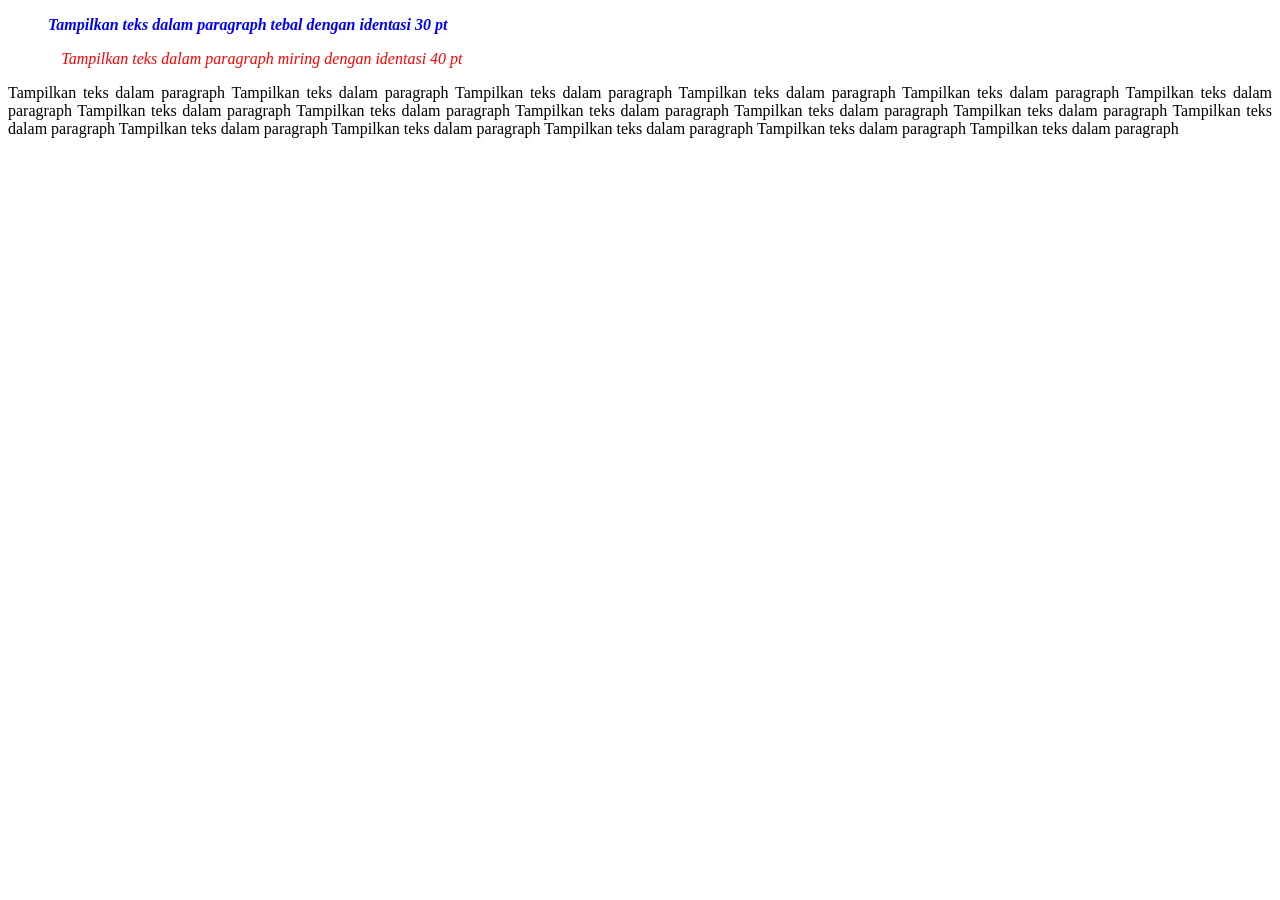
<file: PERTEMUAN 10/latihan 10-1.html>
<!DOCTYPE html>
<html lang="en">
<head>
    <meta charset="UTF-8">
    <meta name="viewport" content="width=device-width, initial-scale=1.0">
    <title>Pengenalan CSS</title>
    <style type="text/css">
        p{
            font-family: tahoma;
            text-align: justify;
        }
        .htebal {
            font-family: Tahoma;
            color:blue;
            Font-weight : bold;
            text-indent : 30pt;
            Font-size : 25 px;
            Font-style : italic;
        }
        .hmiring {
            font-family: Tahoma;
            color:red;
            text-indent : 40pt;
            Font-size : 25 px;
            Font-style : italic;
        }        

    </style>
</head>
<body>
    <p class="htebal">Tampilkan teks dalam paragraph tebal dengan identasi 30 pt</p>
    <p class="hmiring">Tampilkan teks dalam paragraph miring dengan identasi 40 pt</p>

    <p>Tampilkan teks dalam paragraph Tampilkan teks dalam paragraph Tampilkan teks dalam paragraph Tampilkan teks dalam paragraph Tampilkan teks dalam paragraph Tampilkan teks dalam paragraph Tampilkan teks dalam paragraph Tampilkan teks dalam paragraph Tampilkan teks dalam paragraph Tampilkan teks dalam paragraph Tampilkan teks dalam paragraph Tampilkan teks dalam paragraph Tampilkan teks dalam paragraph Tampilkan teks dalam paragraph Tampilkan teks dalam paragraph Tampilkan teks dalam paragraph Tampilkan teks dalam paragraph</p>

</body>
</html>
</file>
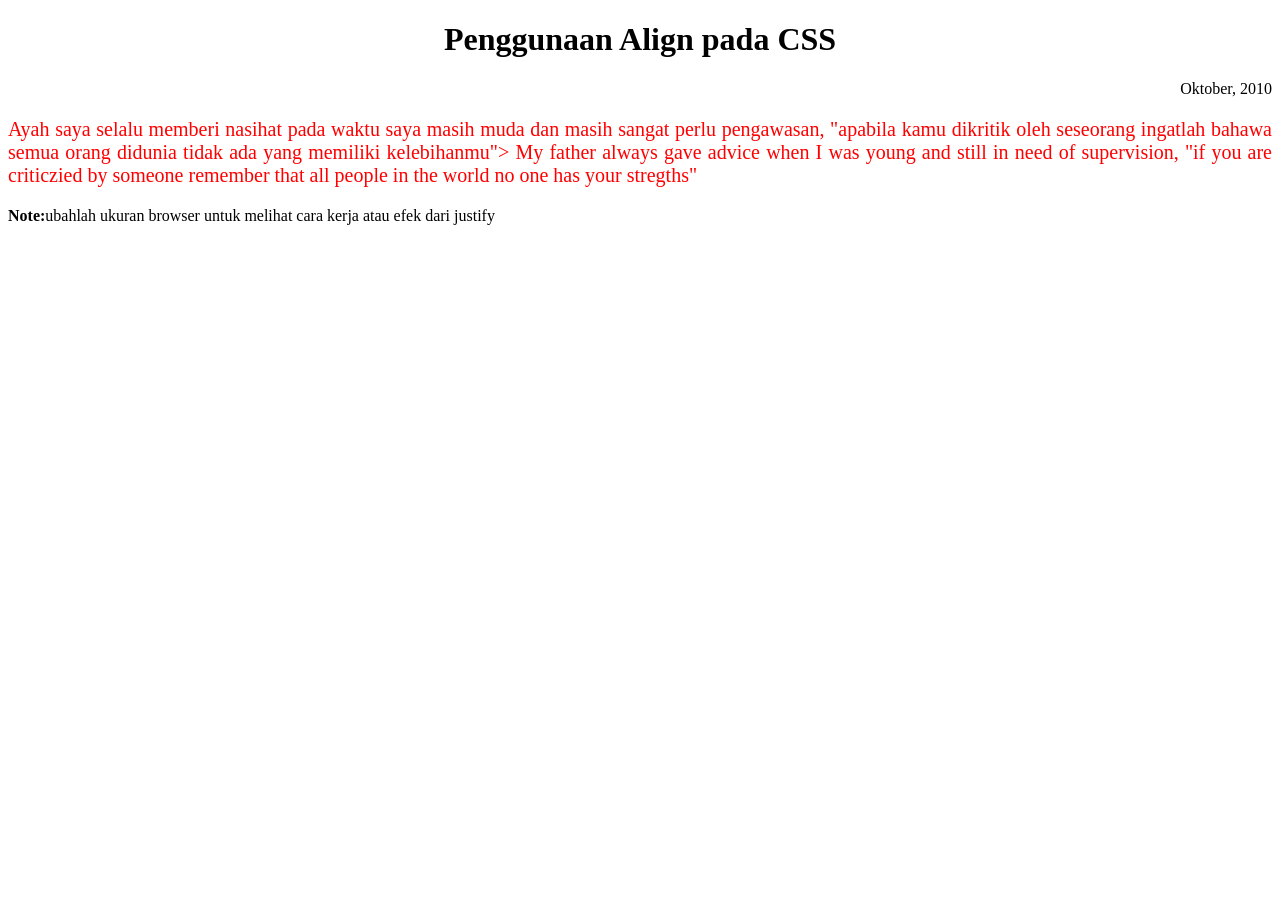
<file: PERTEMUAN 10/latihan 10-2.html>
<!DOCTYPE html>
<html lang="en">
<head>
    <meta charset="UTF-8">
    <meta name="viewport" content="width=device-width, initial-scale=1.0">
    <title>Latihan CSS</title>
    <style type="text/css">
    body
    {
        background-image: url();
        background-repeat: repeat-y;
    }
    h1 {text-align:center;}
    p.date {text-align:right;}
    p.main {text-align:justify;font-size:125%;color:red;}
</style>
</head>    
<body>
    <h1>Penggunaan Align pada CSS</h1>
    <p class="date">Oktober, 2010</p>
    <p class="main">Ayah saya selalu memberi nasihat pada waktu saya masih muda dan masih sangat perlu pengawasan, "apabila kamu dikritik oleh seseorang ingatlah bahawa semua orang didunia tidak ada yang memiliki kelebihanmu">
        My father always gave advice when I was young and still in need of supervision, "if you are criticzied by someone remember that all people in the world no one has your stregths"
    </p>
    <p><b>Note:</b>ubahlah ukuran browser untuk melihat cara kerja atau efek dari justify</p>
</body>
</html>
</file>
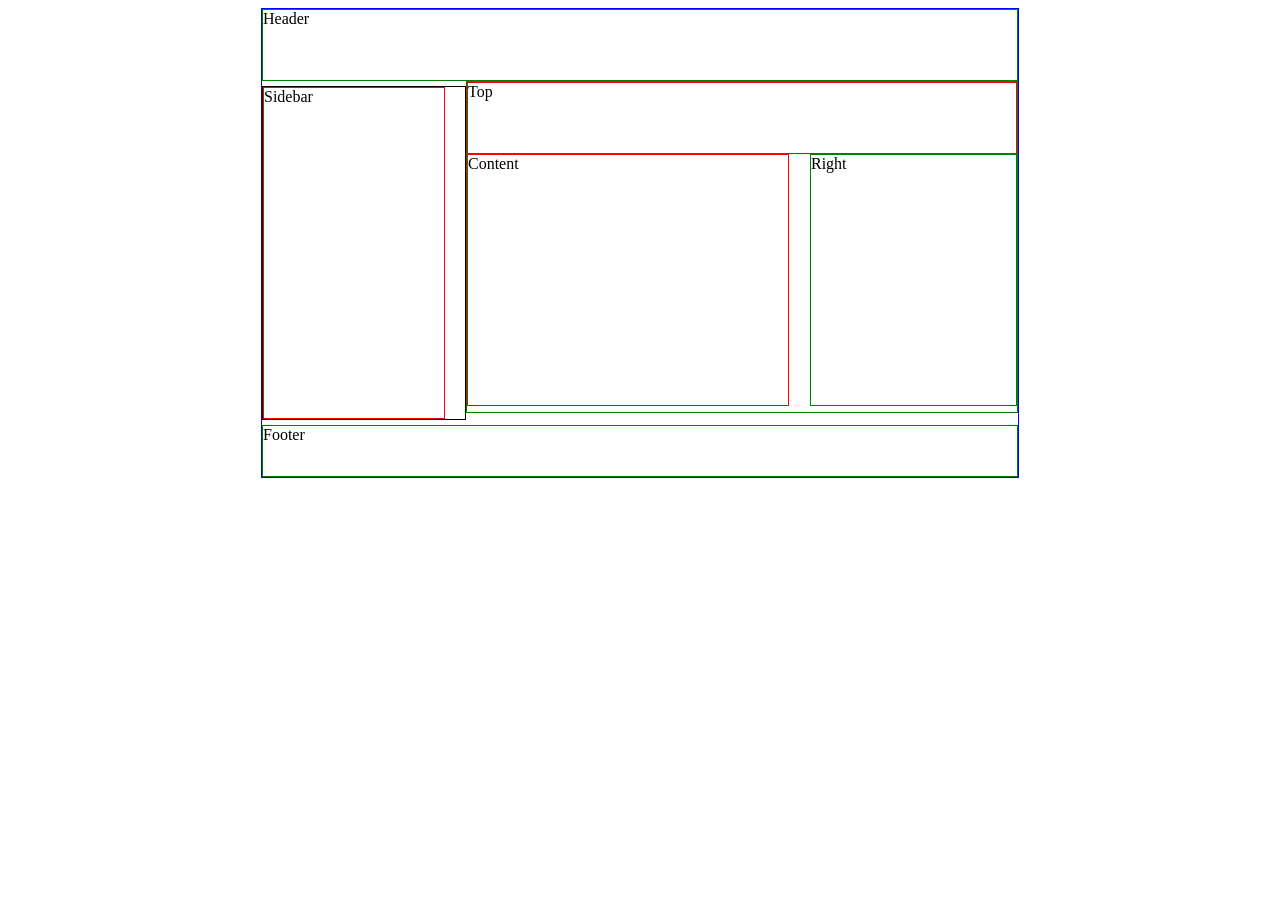
<file: PERTEMUAN 11/latihan 11-1.html>
<!-- Simpan dengan nama: layout.html -->
<!DOCTYPE html>
<html>
<head>
    <title>design dengan CSS</title>
    <link rel="stylesheet" href="layout.css" type="text/css">
</head>

<body>
    <div id="wrapper">
        <div id="header">
            Header
        </div>

        <div id="inner">
            <div id="sidebar">
                Sidebar
            </div>
        </div>

        <div id="inner2">
            <div id="top">
                Top
            </div>

            <div id="content">
                Content
            </div>

            <div id="right">
                Right
            </div>
        </div>

        <div id="footer">
            Footer
        </div>
    </div>
</body>
</html>
</file>
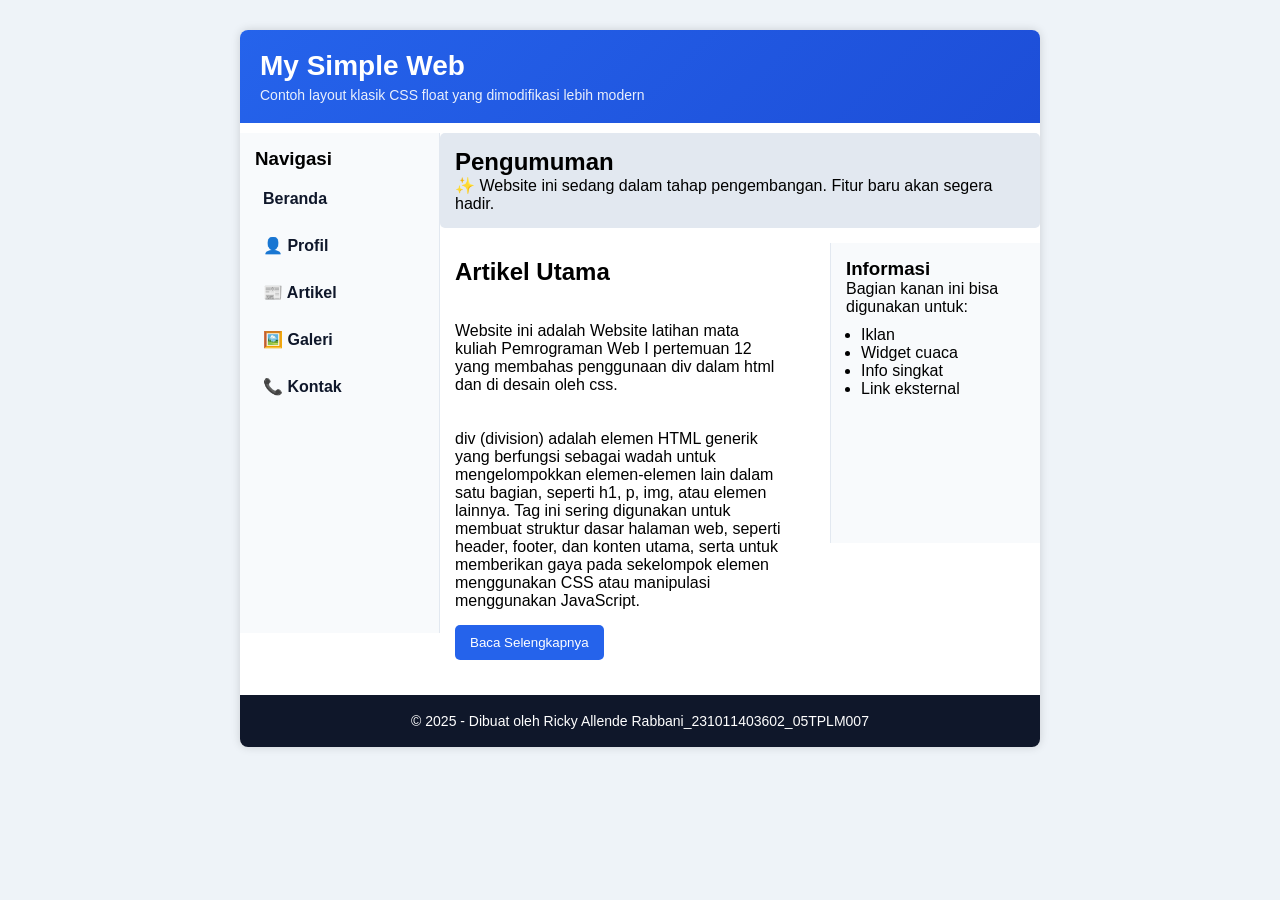
<file: PERTEMUAN 12/latihan 12-1.html>
<!DOCTYPE html>
<html lang="id">
<head>
    <meta charset="UTF-8">
    <meta name="viewport" content="width=device-width, initial-scale=1.0">
    <title>Website Layout Modern</title>
    <link rel="stylesheet" href="layout.css" type="text/css">
</head>

<body>
    <div id="wrapper">
        <div id="header">
            <h1>My Simple Web</h1>
            <p>Contoh layout klasik CSS float yang dimodifikasi lebih modern</p>
        </div>

        <div id="inner">
            <div id="sidebar">
                <h3>Navigasi</h3>
                <ul>
                    <li><a href="#"> Beranda</a></li>
                    <li><a href="#">👤 Profil</a></li>
                    <li><a href="#">📰 Artikel</a></li>
                    <li><a href="#">🖼️ Galeri</a></li>
                    <li><a href="#">📞 Kontak</a></li>
                </ul>
            </div>
        </div>

        <div id="inner2">
            <div id="top">
                <h2>Pengumuman</h2>
                <p>✨ Website ini sedang dalam tahap pengembangan. Fitur baru akan segera hadir.</p>
            </div>

            <div id="content">
                <h2>Artikel Utama</h2>
                <br></br>
                <p>     Website ini adalah Website latihan mata kuliah Pemrograman Web I pertemuan 12 
                    yang membahas penggunaan div dalam html dan di desain oleh css.</p>
                <br></br>
                <p>     div (division) adalah elemen HTML generik yang berfungsi sebagai wadah untuk mengelompokkan elemen-elemen lain dalam satu bagian, seperti h1, p, img, atau elemen lainnya. Tag ini sering 
                    digunakan untuk membuat struktur dasar halaman web, seperti header, footer, dan konten utama, serta untuk memberikan gaya pada sekelompok elemen menggunakan CSS atau manipulasi menggunakan JavaScript.</p>

                <button class="btn">Baca Selengkapnya</button>
            </div>

            <div id="right">
                <h3>Informasi</h3>
                <p>Bagian kanan ini bisa digunakan untuk:</p>
                <ul>
                    <li> Iklan</li>
                    <li> Widget cuaca</li>
                    <li> Info singkat</li>
                    <li> Link eksternal</li>
                </ul>
            </div>
        </div>

        <div id="footer">
            © 2025 - Dibuat oleh Ricky Allende Rabbani_231011403602_05TPLM007
        </div>
    </div>
</body>
</html>
</file>
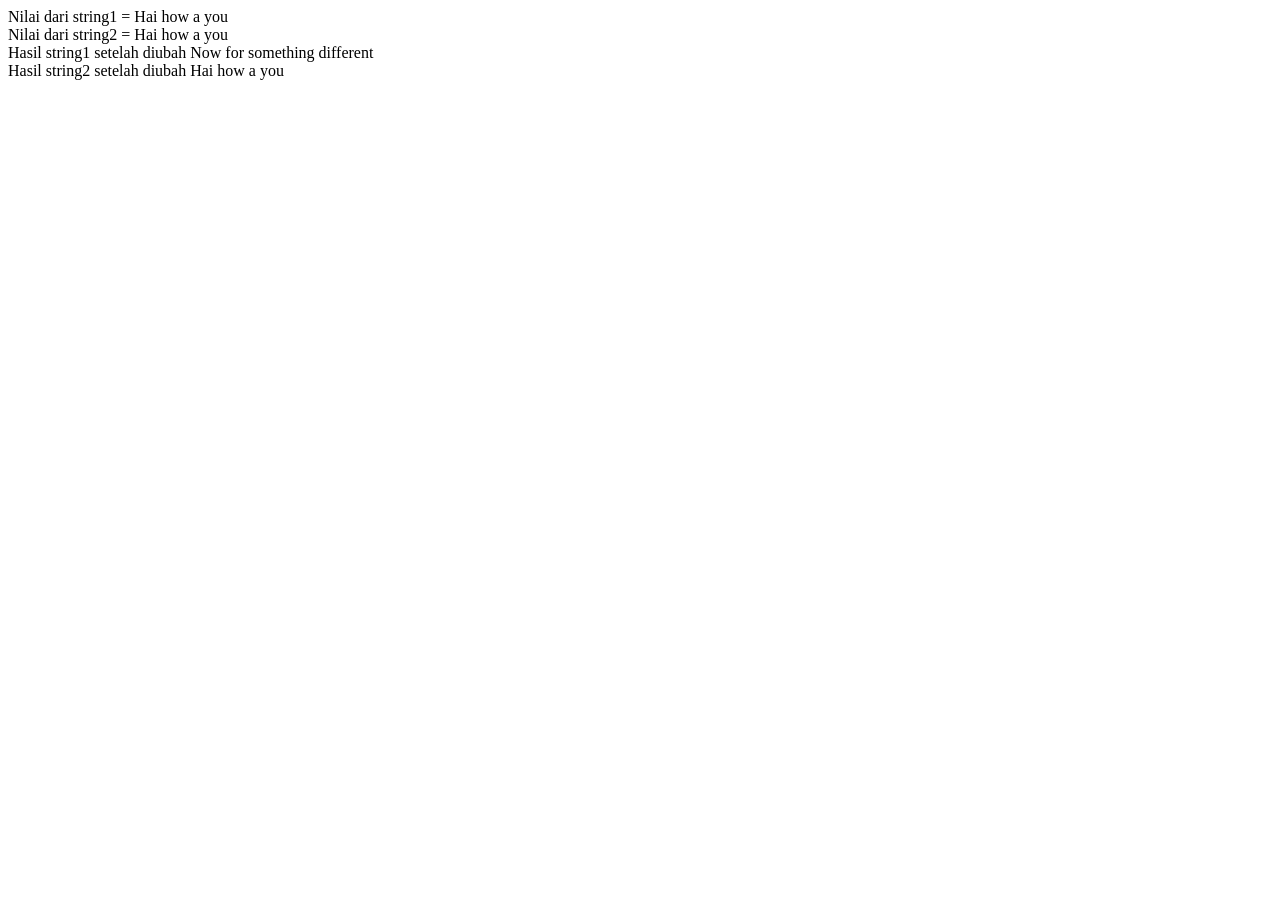
<file: PERTEMUAN 14/latihan 14-1.html>
<html>
  <head> </head>
  <body>
    <script language="JavaScript" type="text/javascript">
      var myFirstVariable;
      myFirstVariable = "Hello";
      alert(myFirstVariable);
      myFirstVariable = 54321;
      alert(myFirstVariable);
      var string1 = "Hai how a you ";
      var string2 = "Goodbye";
      string2 = string1;
      alert(string2);
      document.write("Nilai dari string1 = ", string1, "<br>");
      document.write("Nilai dari string2 = ", string2, "<br>");
      string1 = "Now for something different";
      alert(string1);
      alert(string2);
      document.write("Hasil string1 setelah diubah ", string1, "<br>");
      document.write("Hasil string2 setelah diubah ", string2, "<br>");
    </script>
  </body>
</html>
</file>
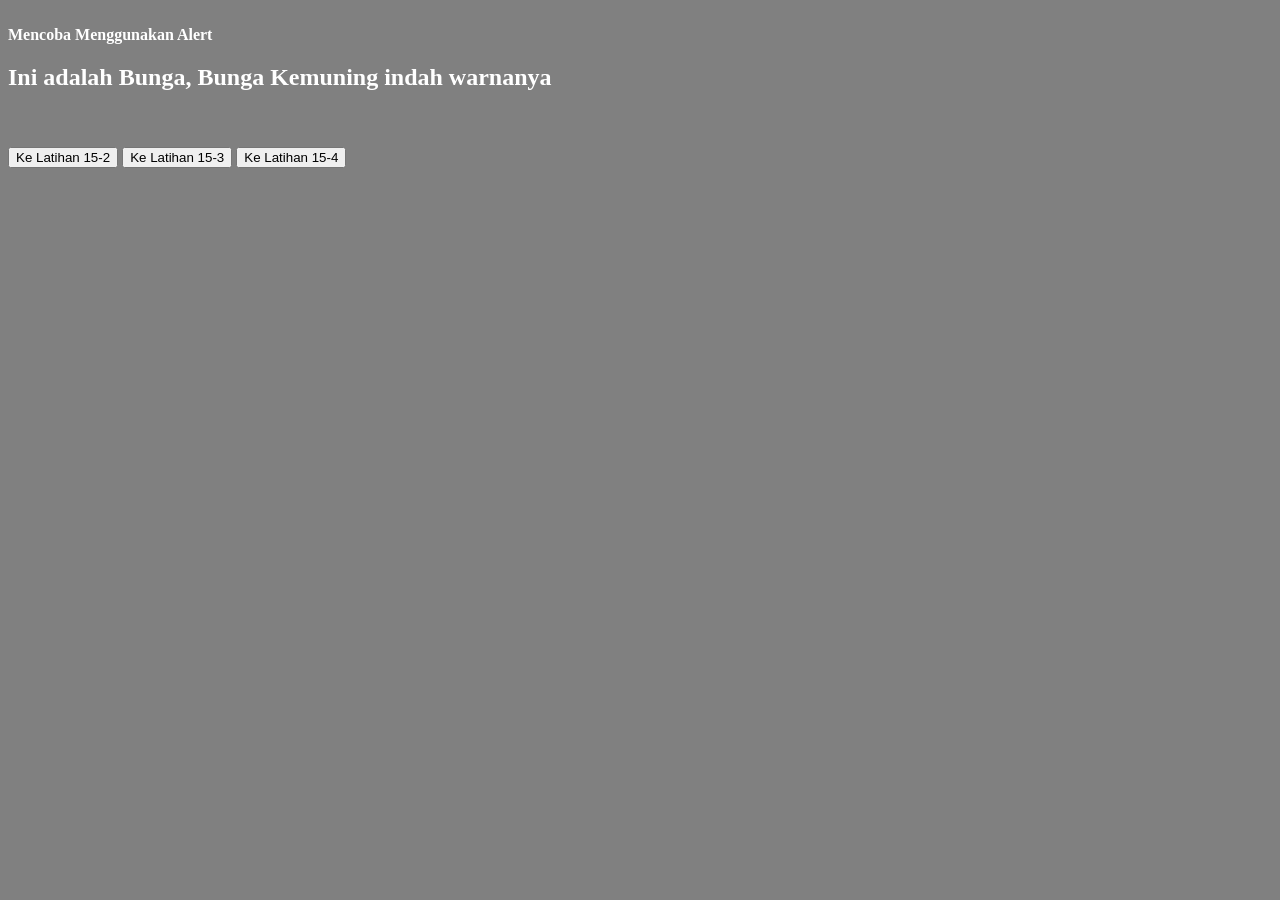
<file: PERTEMUAN 15/Latihan 15-1.html>
<html>
  <head>
    <title>Dialog Box</title>
  </head>

  <body bgcolor="grey" text="white">
    <br />
    <b>Mencoba Menggunakan Alert</b><br />
    <h2>
      <script type="text/javascript">
        document.write("Ini adalah Bunga, ");
        document.write("Bunga Kemuning indah warnanya<br>");
        alert("Aku adalah Superhero");
      </script>
    </h2>

    <!-- BUTTON NAVIGASI -->
    <br /><br />
    <button onclick="window.location.href='Latihan 15-2.html'">Ke Latihan 15-2</button>

    <button onclick="window.location.href='latihan 15-3.html'">Ke Latihan 15-3</button>

    <button onclick="window.location.href='latihan 15-4.html'">Ke Latihan 15-4</button>
  </body>
</html>
</file>
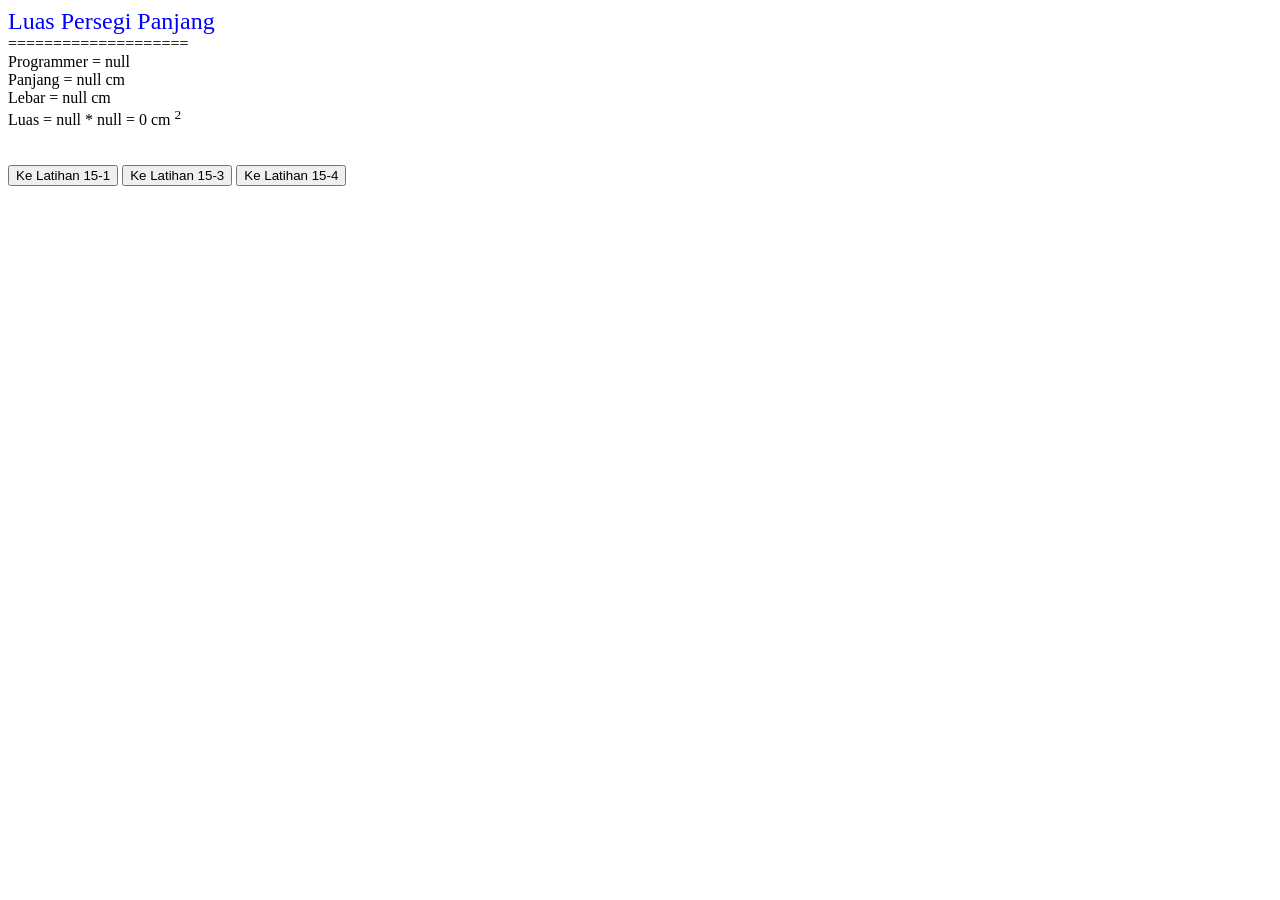
<file: PERTEMUAN 15/Latihan 15-2.html>
<html>
  <head> </head>
  <body>
    <script language="JavaScript" type="text/javascript">
      nama = prompt("Masukkan nama Anda", "");
      panjang = prompt("Masukan panjang ", "25");
      lebar = prompt("Masukan lebar", "");
      //luas=parseInt(panjang)*parseInt(lebar);  parseFloat
      luas = panjang * lebar;
      document.write("<font size=5 color='blue'>Luas Persegi Panjang</font>", "<br>");
      document.write("====================", "<br>");
      document.write("Programmer = ", nama, "<br>");
      document.write("Panjang = ", panjang, " cm <br>");
      document.write("Lebar   = ", lebar, " cm <br>");
      document.write("Luas = ", panjang, " * ", lebar, " = ", luas, " cm <sup>2</sup><br>");
    </script>
    <!-- BUTTON NAVIGASI -->
    <br /><br />
    <button onclick="window.location.href='Latihan 15-1.html'">Ke Latihan 15-1</button>

    <button onclick="window.location.href='latihan 15-3.html'">Ke Latihan 15-3</button>

    <button onclick="window.location.href='latihan 15-4.html'">Ke Latihan 15-4</button>
  </body>
</html>
</file>
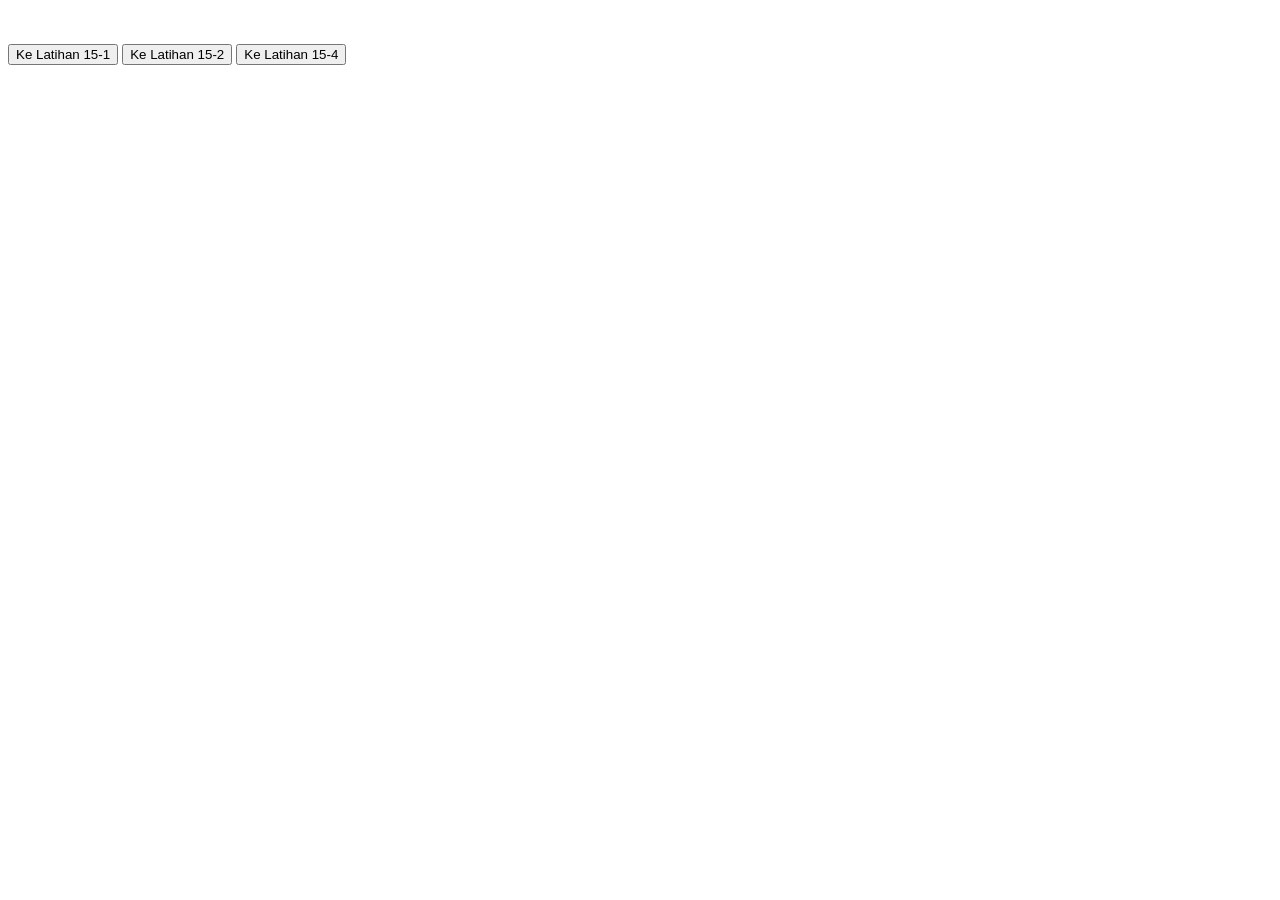
<file: PERTEMUAN 15/latihan 15-3.html>
<!DOCTYPE html>
<html>
<head>
    <title>Penggunaan Confirm Box</title>
</head>
<body>

<script type="text/javascript">
    if (confirm("Apakah Engkau baik-baik saja?") === true) {
        alert("Kita Lanjut Saja");
    } else {
        alert("Kita coba mencari yang lebih baik");
    }
</script>
<!-- BUTTON NAVIGASI -->
    <br /><br />
    <button onclick="window.location.href='Latihan 15-1.html'">Ke Latihan 15-1</button>

    <button onclick="window.location.href='Latihan 15-2.html'">Ke Latihan 15-2</button>

    <button onclick="window.location.href='latihan 15-4.html'">Ke Latihan 15-4</button>

</body>
</html>
</file>
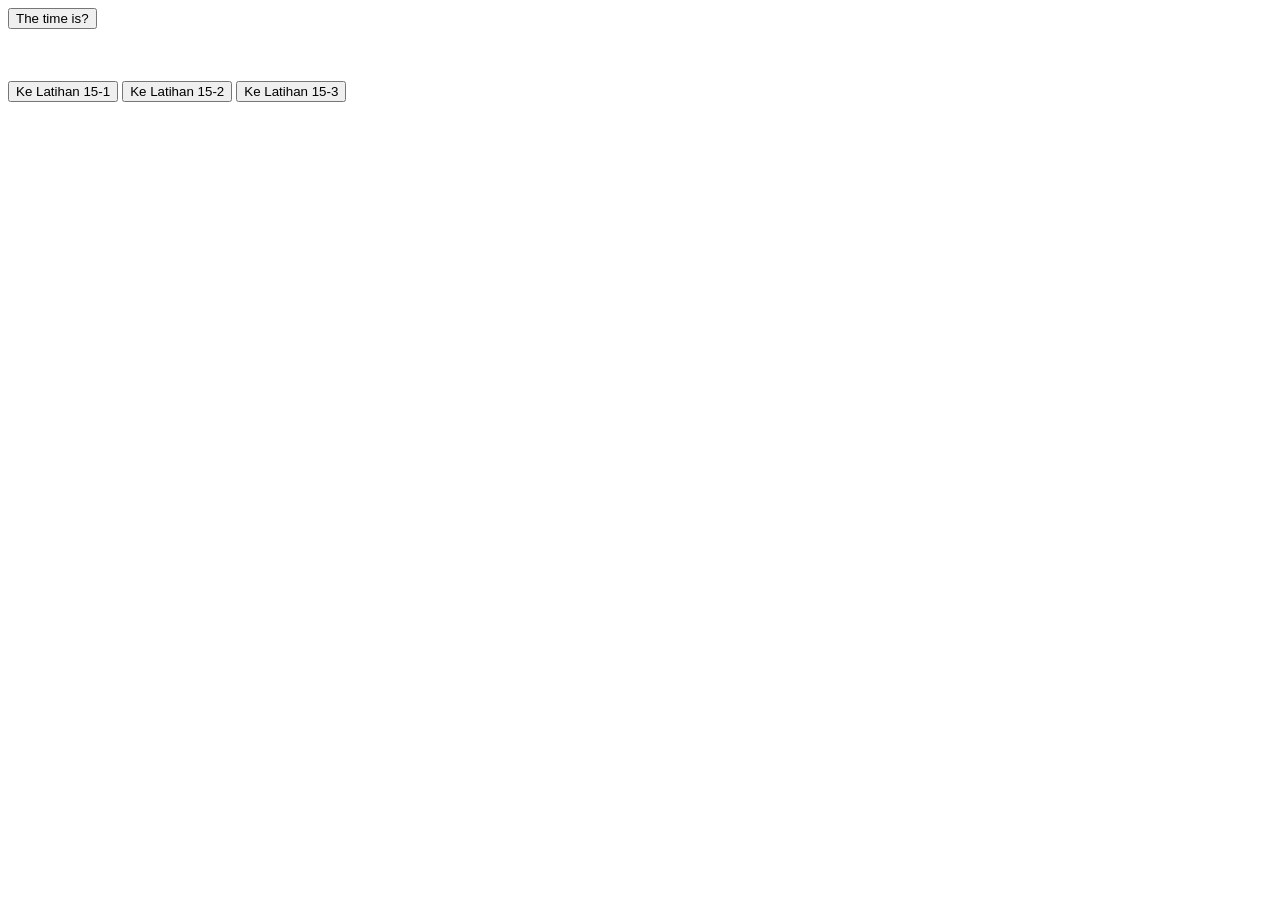
<file: PERTEMUAN 15/latihan 15-4.html>
<!DOCTYPE html>
<html>
  <body>
    <button onclick="document.getElementById('demo').innerHTML = Date()">The time is?</button>

    <p id="demo"></p>
    <!-- BUTTON NAVIGASI -->
    <br /><br />
    <button onclick="window.location.href='Latihan 15-1.html'">Ke Latihan 15-1</button>

    <button onclick="window.location.href='Latihan 15-2.html'">Ke Latihan 15-2</button>

    <button onclick="window.location.href='latihan 15-3.html'">Ke Latihan 15-3</button>
  </body>
</html>
</file>
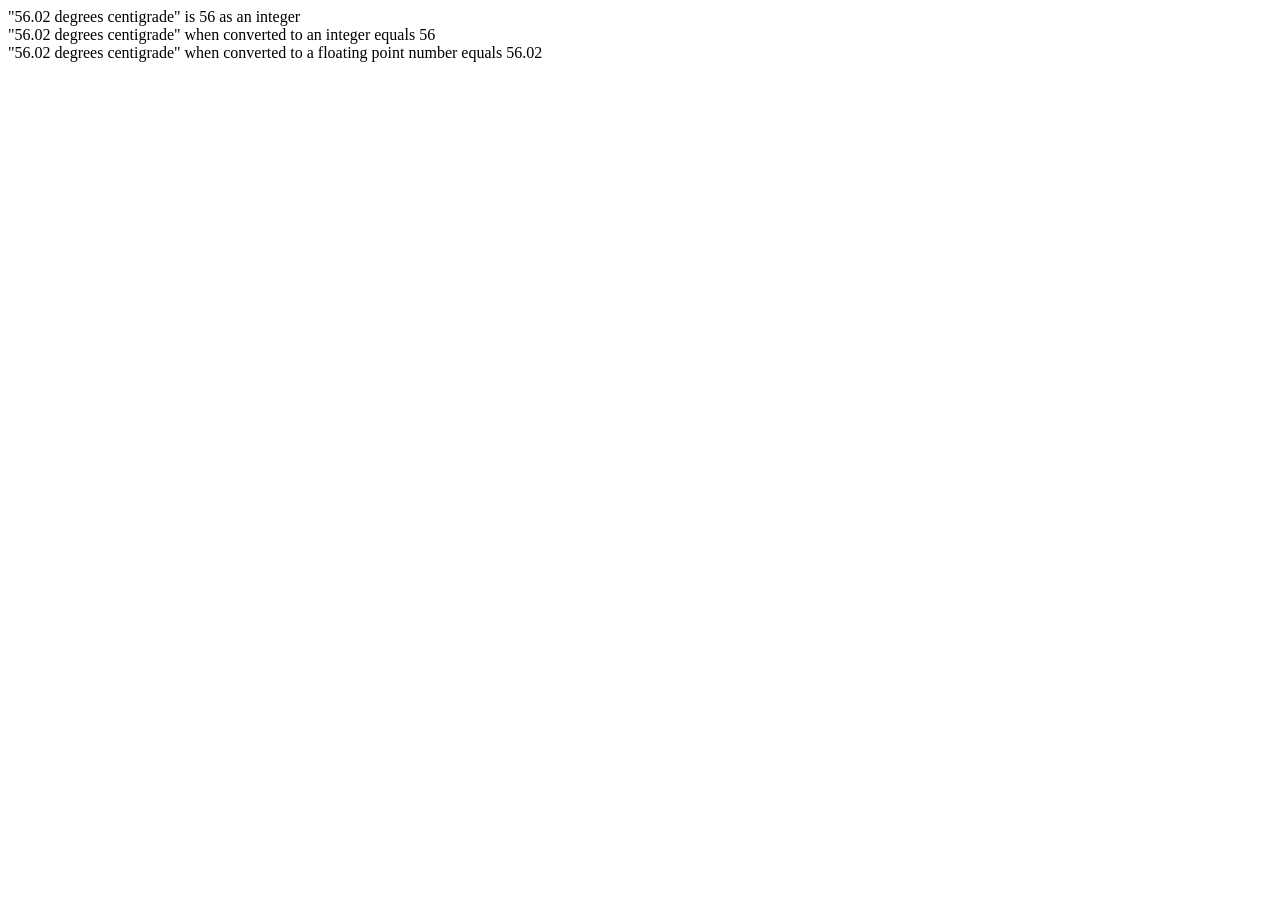
<file: PERTEMUAN 16/latihan 16-2.html>
<!DOCTYPE html>
<html>
  <head>
    <meta charset="UTF-8" />
    <title>Convert String to Number</title>
  </head>
  <body>
    <script type="text/javascript">
      // String awal
      var myString = "56.02 degrees centigrade";

      // Deklarasi variabel angka
      var myInt;
      var myFloat;

      // Menggunakan parseInt langsung
      document.write('"' + myString + '" is ' + parseInt(myString) + " as an integer<br>");

      // Simpan hasil parseInt ke variabel
      myInt = parseInt(myString);
      document.write('"' + myString + '" when converted to an integer equals ' + myInt + "<br>");

      // Simpan hasil parseFloat ke variabel
      myFloat = parseFloat(myString);
      document.write('"' + myString + '" when converted to a floating point number equals ' + myFloat);
    </script>
  </body>
</html>
</file>
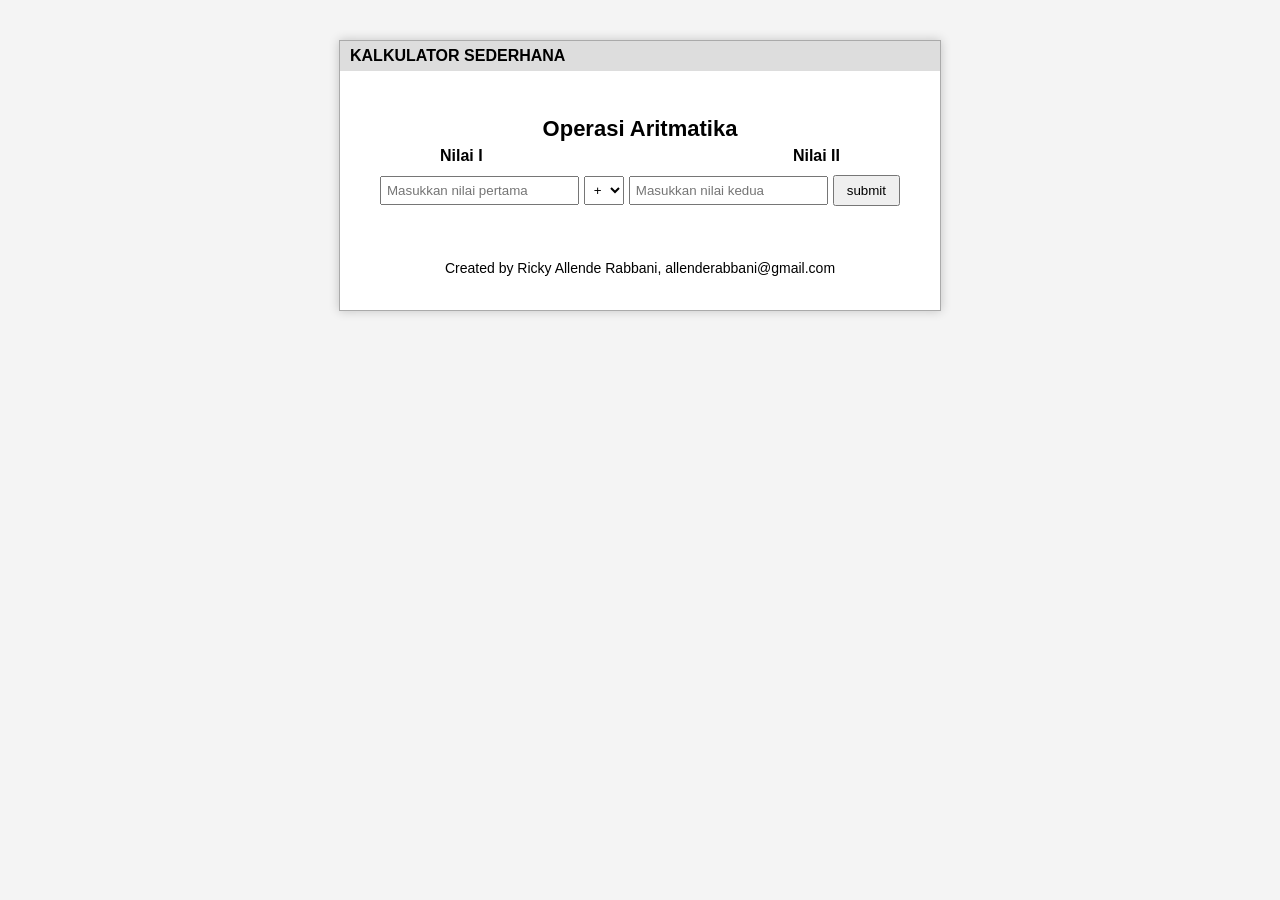
<file: PERTEMUAN 16/Tugas 16.html>
<!DOCTYPE html>
<html lang="id">
  <head>
    <meta charset="UTF-8" />
    <title>KALKULATOR | by Ricky</title>

    <!-- CSS eksternal -->
    <link rel="stylesheet" href="style.css" />
  </head>
  <body>
    <div class="window">
      <div class="title-bar">KALKULATOR SEDERHANA</div>
      <div class="content">
        <h1>Operasi Aritmatika</h1>

        <div class="labels">
          <span>Nilai I</span>
          <span>Nilai II</span>
        </div>

        <div class="row-input">
          <input type="number" id="nilai1" placeholder="Masukkan nilai pertama" />
          <select id="operator">
            <option value="+">+</option>
            <option value="-">-</option>
            <option value="*">*</option>
            <option value="/">/</option>
            <option value="^">^</option>
          </select>
          <input type="number" id="nilai2" placeholder="Masukkan nilai kedua" />
          <button id="btnHitung">submit</button>
        </div>

        <!-- HASIL MUNCUL DI SINI -->
        <div id="result"></div>

        <!-- TULISAN DI BAWAH HASIL -->
        <p class="credit">Created by Ricky Allende Rabbani, allenderabbani@gmail.com</p>
        <!-- ganti nama & email sesuai keinginan -->
      </div>
    </div>

    <!-- JS eksternal -->
    <script src="script.js"></script>
  </body>
</html>
</file>
<file: PERTEMUAN 11/layout.css>
/* Simpan dengan nama: layout.css */

#wrapper {
    margin: auto;
    width: 756px;
    border: 1px solid blue;
}

#header {
    height: 70px;
    border: 1px solid green;
}

#inner {
    float: left;
    margin: 5px 0;
    border: 1px solid black;
}

#sidebar {
    float: left;
    margin-right: 20px;
    width: 180px;
    height: 330px;
    border: 1px solid red;
}

#inner2 {
    float: left;
    width: 550px;
    height: 330px;
    border: 1px solid green;
}

#top {
    height: 70px;
    border: 1px solid red;
}

#content {
    float: left;
    margin-right: 20px;
    width: 320px;
    height: 250px;
    border: 1px solid red;
}

#right {
    float: right;
    width: 205px;
    height: 250px;
    border: 1px solid green;
}

#footer {
    clear: both;
    height: 50px;
    border: 1px solid green;
}
</file>
<file: PERTEMUAN 12/layout.css>
* {
    box-sizing: border-box;
    margin: 0;
    padding: 0;
    font-family: "Segoe UI", Arial, sans-serif;
}

body {
    background: #eef3f8;
}

/* wrapper */
#wrapper {
    margin: 30px auto;
    width: 800px;
    background: white;
    border-radius: 8px;
    box-shadow: 0 0 10px rgba(0,0,0,0.15);
    overflow: hidden;
}

/* HEADER */
#header {
    background: linear-gradient(135deg, #2563eb, #1d4ed8);
    color: white;
    padding: 20px;
}

#header h1 {
    font-size: 28px;
    margin-bottom: 5px;
}

#header p {
    font-size: 14px;
    opacity: 0.9;
}

/* SIDEBAR */
#inner {
    float: left;
    width: 200px;
    margin-top: 10px;
}

#sidebar {
    padding: 15px;
    background: #f8fafc;
    min-height: 500px;
    border-right: 1px solid #e2e8f0;
}

#sidebar h3 {
    margin-bottom: 10px;
}

#sidebar ul {
    list-style: none;
    margin-top: 10px;
}

#sidebar ul li {
    margin: 12px 0;
}

#sidebar ul li a {
    text-decoration: none;
    color: #0f172a;
    font-weight: 600;
    display: block;
    padding: 8px;
    border-radius: 5px;
    transition: 0.2s;
}

#sidebar ul li a:hover {
    background: #2563eb;
    color: white;
}

/* quote box */
.sidebar-box {
    margin-top: 20px;
    background: #f1f5f9;
    padding: 12px;
    border-radius: 6px;
    font-size: 14px;
    color: #334155;
}

/* MAIN RIGHT SECTION */
#inner2 {
    float: left;
    width: 600px;
    margin-top: 10px;
    padding-bottom: 20px;
}

/* top/main info */
#top {
    background: #e2e8f0;
    padding: 15px;
    border-radius: 5px;
    margin-bottom: 15px;
}

/* content (utama) */
#content {
    float: left;
    width: 360px;
    min-height: 300px;
    padding: 15px;
}

/* button */
.btn {
    background: #2563eb;
    color: white;
    padding: 10px 15px;
    border: none;
    margin-top: 15px;
    cursor: pointer;
    border-radius: 5px;
    transition: 0.2s;
}

.btn:hover {
    background: #1e40af;
}

/* RIGHT info */
#right {
    float: right;
    width: 210px;
    background: #f8fafc;
    padding: 15px;
    border-left: 1px solid #e2e8f0;
    min-height: 300px;
}

#right ul {
    margin-top: 10px;
    padding-left: 15px;
}

/* FOOTER */
#footer {
    clear: both;
    background: #0f172a;
    color: white;
    text-align: center;
    padding: 18px;
    margin-top: 20px;
    font-size: 14px;
}
</file>
<file: PERTEMUAN 16/style.css>
body {
  font-family: Arial, sans-serif;
  background-color: #f4f4f4;
}

.window {
  width: 600px;
  margin: 40px auto;
  border: 1px solid #aaa;
  background-color: #fff;
  box-shadow: 0 0 10px rgba(0, 0, 0, 0.2);
}

.title-bar {
  background-color: #ddd;
  padding: 6px 10px;
  font-weight: bold;
}

.content {
  padding: 30px 40px 20px;
  text-align: center;
}

h1 {
  font-size: 22px;
  margin-bottom: 5px;
}

.subtitle {
  margin-bottom: 30px;
  font-size: 18px;
}

.labels {
  display: flex;
  justify-content: space-between;
  margin: 0 60px 10px;
  font-weight: bold;
}

.row-input {
  display: flex;
  justify-content: center;
  align-items: center;
  gap: 5px;
  margin-bottom: 25px;
}

input[type="number"] {
  width: 200px;
  padding: 5px;
}

select {
  padding: 5px;
}

button {
  padding: 6px 12px;
  cursor: pointer;
}

#result {
  margin: 10px 0 5px;
  font-size: 18px;
  font-weight: bold;
  min-height: 24px; /* tempat hasil supaya tidak geser */
}

.credit {
  margin-top: 5px;
  font-size: 14px;
}
</file>
